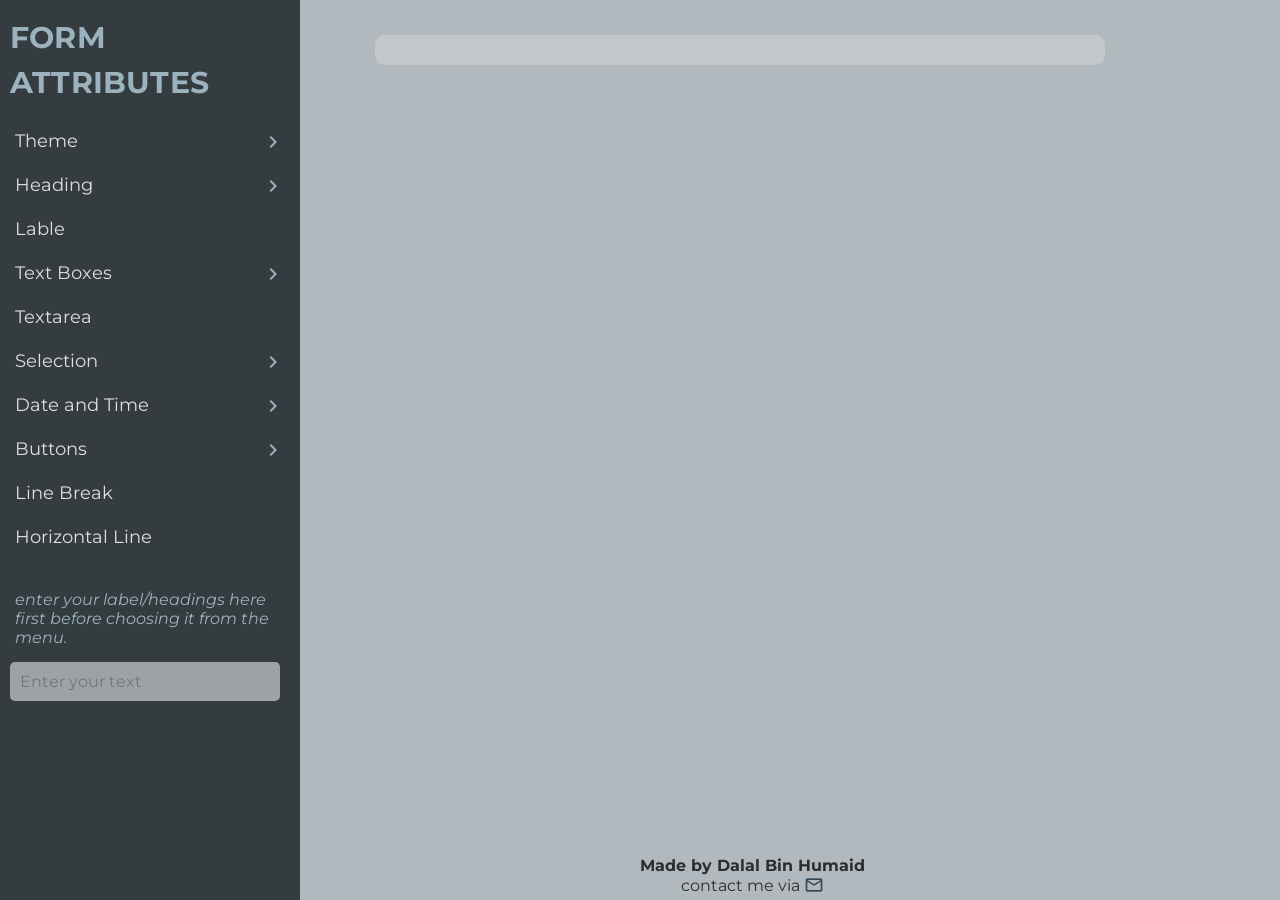
<file: index.html>
<!DOCTYPE html>
<html lang="en">

<head>
    <meta charset="UTF-8">
    <meta http-equiv="X-UA-Compatible" content="IE=edge">
    <meta name="viewport" content="width=device-width, initial-scale=1.0">
    <link rel="icon" href="Images/icon.png">
    <link rel="stylesheet" href="Styles/Menu.css">
    <link rel="stylesheet" href="Styles/Footer.css">
    <link rel="stylesheet" href="Styles/Form.css">
    <script src="https://ajax.googleapis.com/ajax/libs/jquery/3.5.1/jquery.min.js"></script>
    <script src="JavaScript/Form.js"></script>
    <!-- Using material icons -->
    <link href="https://fonts.googleapis.com/icon?family=Material+Icons" rel="stylesheet">
    <title>Form Generator</title>
</head>

<body>
    <!-- Elements menu ~ Side menu-->
    <div id="menu" class="side-menu">
        <h1>FORM ATTRIBUTES</h1>
        <ul>
            <li> <a>Theme <i class="material-icons">chevron_right</i> </a>
                <ul>
                    <li id="formal"> <a>Formal</a> </li>
                    <li id="colorful"> <a>Colorful</a> </li>
                    <li id="bold"> <a>Bold</a> </li>
                    <li id="earthy"> <a>Earthy</a> </li>
                </ul>
            </li>
            <li><a>Heading <i class="material-icons">chevron_right</i> </a>
                <ul>
                    <li id="h4"> <a>Small </a></li>
                    <li id="h1"> <a>Large </a></li>
                </ul>
            </li>
            <li id="label"> <a>Lable</a> </li>
            <li> <a>Text Boxes <i class="material-icons">chevron_right</i> </a>
                <ul>
                    <li id="text"> <a>Text</a></li>
                    <li id="email"> <a>Email</a> </li>
                    <li id="pass"> <a>Password</a> </li>
                </ul>
            </li>
            <li id="textarea"> <a>Textarea </a> </li>
            <li> <a>Selection <i class="material-icons">chevron_right</i></a>
                <ul>
                    <li id="radio"> <a>Radio</a> </li>
                    <li id="checkbox"> <a>Checkbox</a> </li>
                </ul>
            </li>
            <li> <a>Date and Time <i class="material-icons">chevron_right</i> </a>
                <ul>
                    <li id="date"> <a>Date Calendar</a> </li>
                    <li id="time"> <a>Time Picker</a> </li>
                </ul>
            </li>
            <li> <a>Buttons <i class="material-icons">chevron_right</i> </a>
                <ul>
                    <li id="submit"> <a>Submit</a> </li>
                    <li id="reset"> <a>Reset</a> </li>
                </ul>
            </li>
            <li id="br"> <a>Line Break</a> </li>
            <li id="hr"> <a>Horizontal Line</a> </li>
        </ul>
        <p class="information">enter your label/headings here first before choosing it from the menu.</p>
        <input id="inputText" type="text" placeholder="Enter your text">
    </div>

    <!-- Form -->
    <form action="#">
        <fieldset id="form">
        </fieldset>
    </form>

    <!-- Footer -->
    <footer>
        <h2><strong> Made by Dalal Bin Humaid </strong>
            <br><a href="mailto:dalalbinhumaid@gmail.com"> contact me via
                <i class="material-icons">mail_outline</i>
            </a>
        </h2>
    </footer>

</body>

</html>
</file>
<file: Styles/Menu.css>
@import url('https://fonts.googleapis.com/css2?family=Montserrat&display=swap'); 

* {
  padding: 0;
  margin: 0;
  font-family: 'Montserrat', sans-serif;
  color: #2a2e30;
}

body {
  background-color: #b1b9be;
  padding-bottom: 15px;
}

.side-menu {
  position: fixed;
  top: 0px;
  left: 0px;
  height: 100%;
  width: 300px;
  background-color: #343C40;
  z-index: 1;
  transition: .2s ease;
}

.side-menu h1 {
  font-size: 30px;
  padding: 5px 0;
  color: #9CB2BF;
  line-height: 45px;
  letter-spacing: 0.2px;
}

.side-menu ul {
  list-style: none;
  border-radius: 0 10px 10px 0;
}

.side-menu li {
  position: relative;
}

.side-menu ul ul {
  position: absolute;
  left: 0%;
  top: 0;
  width: 100%;
  visibility: hidden;
  opacity: 0;
  transition: transform 0.2s;
  transform: translateX(50px);
}

.side-menu li:hover>ul {
  left: 100%;
  visibility: visible;
  opacity: 1;
  transform: translateX(0px);
}

.side-menu a {
  border-radius: 0 10px 10px 0;
  text-decoration: none;
  font-size: 18px;
  color: #dfdfdf;
  display: block;
  text-decoration: none;
  padding: 10px 15px;
  background: #343C40;
}

.side-menu ul ul {
  background-color: #343C40;
}

.side-menu li:hover>a {
  color: white;
  cursor: pointer;
}

.side-menu li::after {
  content: '';
  display: block;
  width: 0;
  height: 2px;
  background: rgba(255, 255, 255, 0.25);
  transition: width .2s;
}

.side-menu li:hover::after {
  width: 100%;
}

.information {
  color: #9CB2BF;
  padding: 10px 15px;
  margin-top: 20px;
  font-size: 16px;
  font-style: oblique;
}

#menu input[type=text] {
  margin-top: 5px;
  width: 250px;
}

input:focus,
textarea:focus {
  outline: none;
}

#menu ul .material-icons {
  color: #9CB2BF;
  display: inline;
  float: right;
}
</file>
<file: Styles/Footer.css>
a {
    text-decoration: none;
}

html {
    min-height: 100%;
    position: relative;
}

footer {
    position: absolute;
    text-align: center;
    bottom: 5px;
    left: 50%;
}

footer h2 {
    padding-top: 15px;
    margin-top: 20px;
    position: relative;
    font-size: 16px;
    vertical-align: middle;
    font-weight: normal;
    color: #324759;
}

footer a .material-icons {
    font-size: 20px;
    color: #324759;
    vertical-align: text-bottom;
}
</file>
<file: Styles/Form.css>
form {
    display: flex;
    position: relative;
    align-items: center;
    justify-content: center;
    padding: 35px;
    margin-left: 200px;
}

form fieldset {
    width: 700px;
    max-width: 700px;
    min-width: 700px;
    border: none;
    border-radius: 10px;
    padding: 15px;
    background-color: rgba(255, 255, 255, .2);
}

hr {
    height: 1.5px;
    border-width: 0;
    color: #68767F;
    background-color: #68767F;
    margin: 0 10px;
}

label {
    margin: 0px 10px;
    font-weight: normal;
}

h4,
h1 {
    margin: 10px;
}

h1 {
    font-size: 28px;
}

h4 {
    font-size: 22px;
}

input {
    font-size: 16px;
    background-color: rgba(255, 255, 255, 0.527);
    margin: 10px;
    padding: 10px;
    border: 0;
    border-radius: 5px;
    width: 300px;
}

input[type=date],
input[type=time] {
    width: 300px;
}

input[type=checkbox],
input[type=radio] {
    margin-right: 0;
    width: fit-content;
}

input[type=reset],
input[type=submit] {
    font-size: 16px;
    font-weight: bolder;
    text-transform: uppercase;
    width: 150px;
    height: 40px;
    padding: 10px 15px;
    border: 0;
    border-radius: 5px;
}

input[type=reset] {
    background-color: transparent;
    border: 2px solid #68767F;
    color: #68767F;
}

input[type=submit] {
    background-color: #68767F;
    color: #dfdfdf;
}

textarea {
    font-size: 16px;
    width: 650px;
    height: 150px;
    margin: 10px;
    border: 0;
    border-radius: 10px;
    padding: 10px;
    background-color: rgba(255, 255, 255, 0.527);
}
</file>
